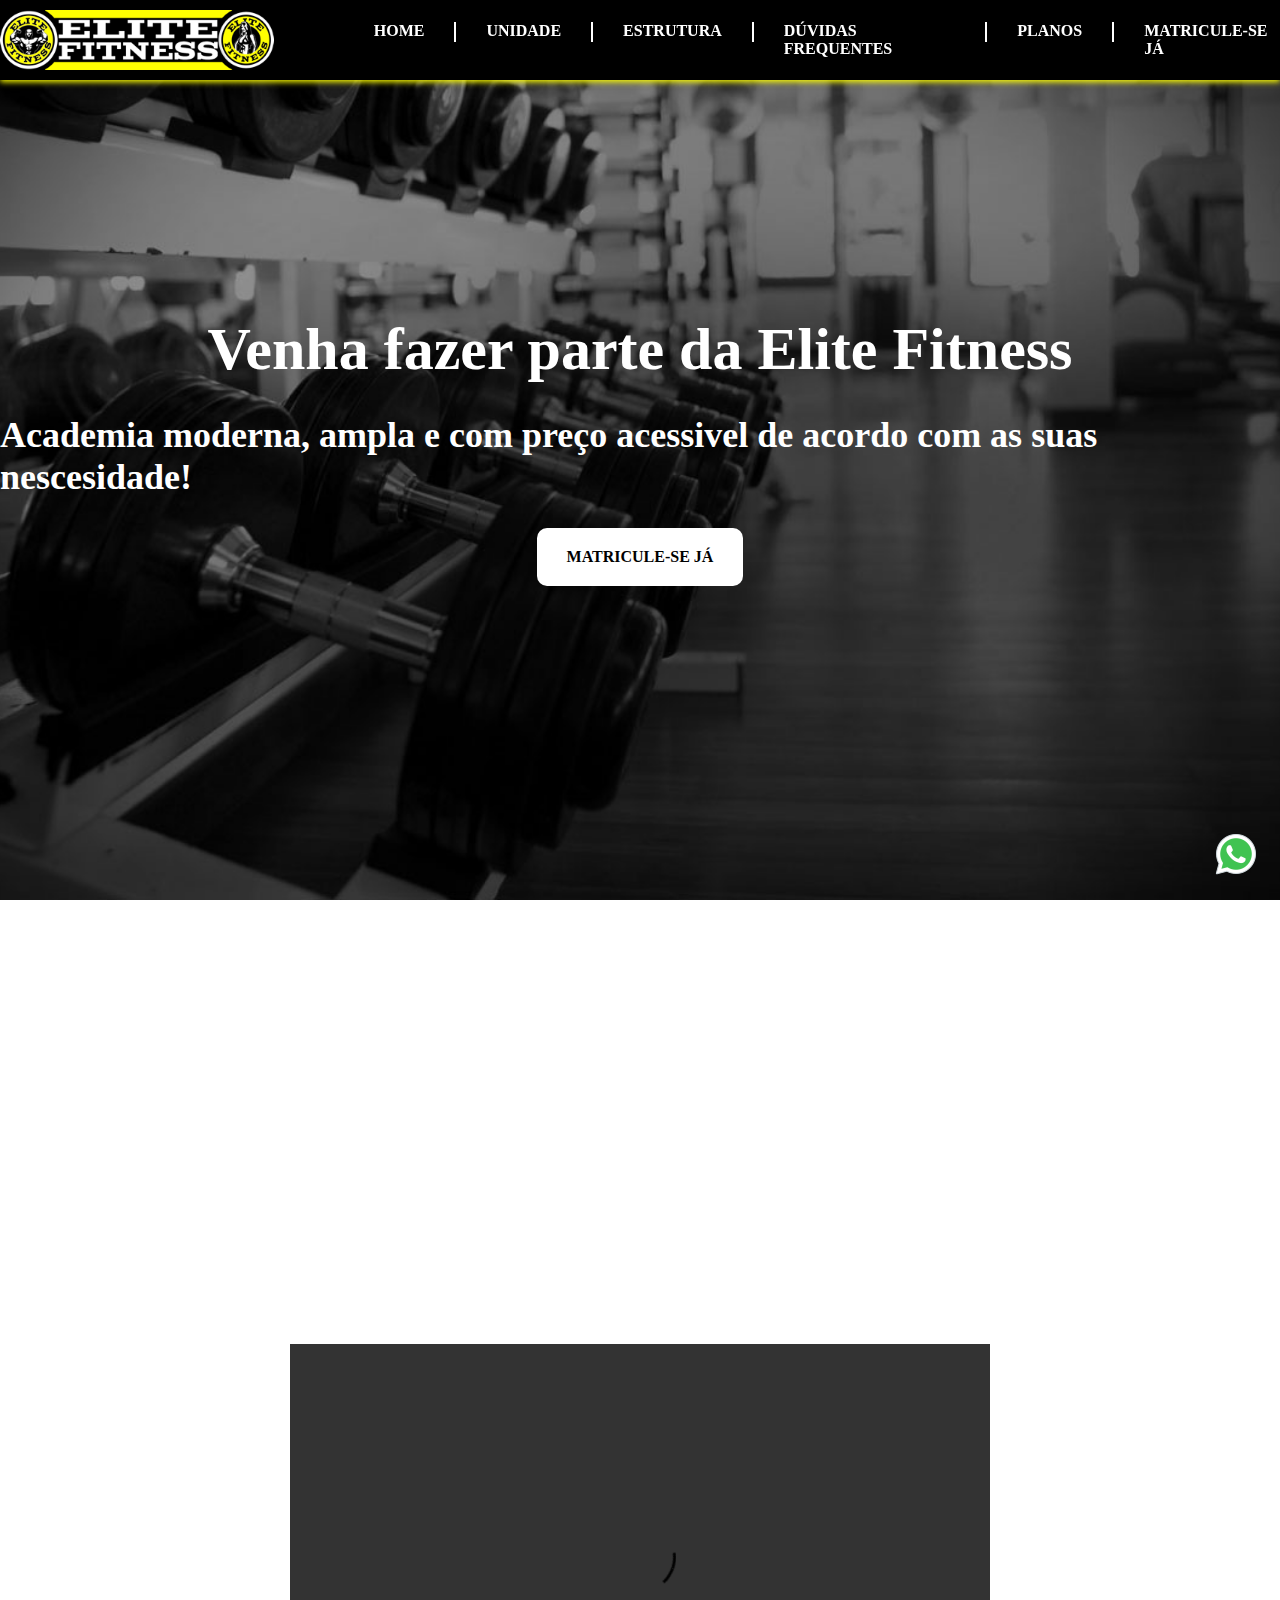
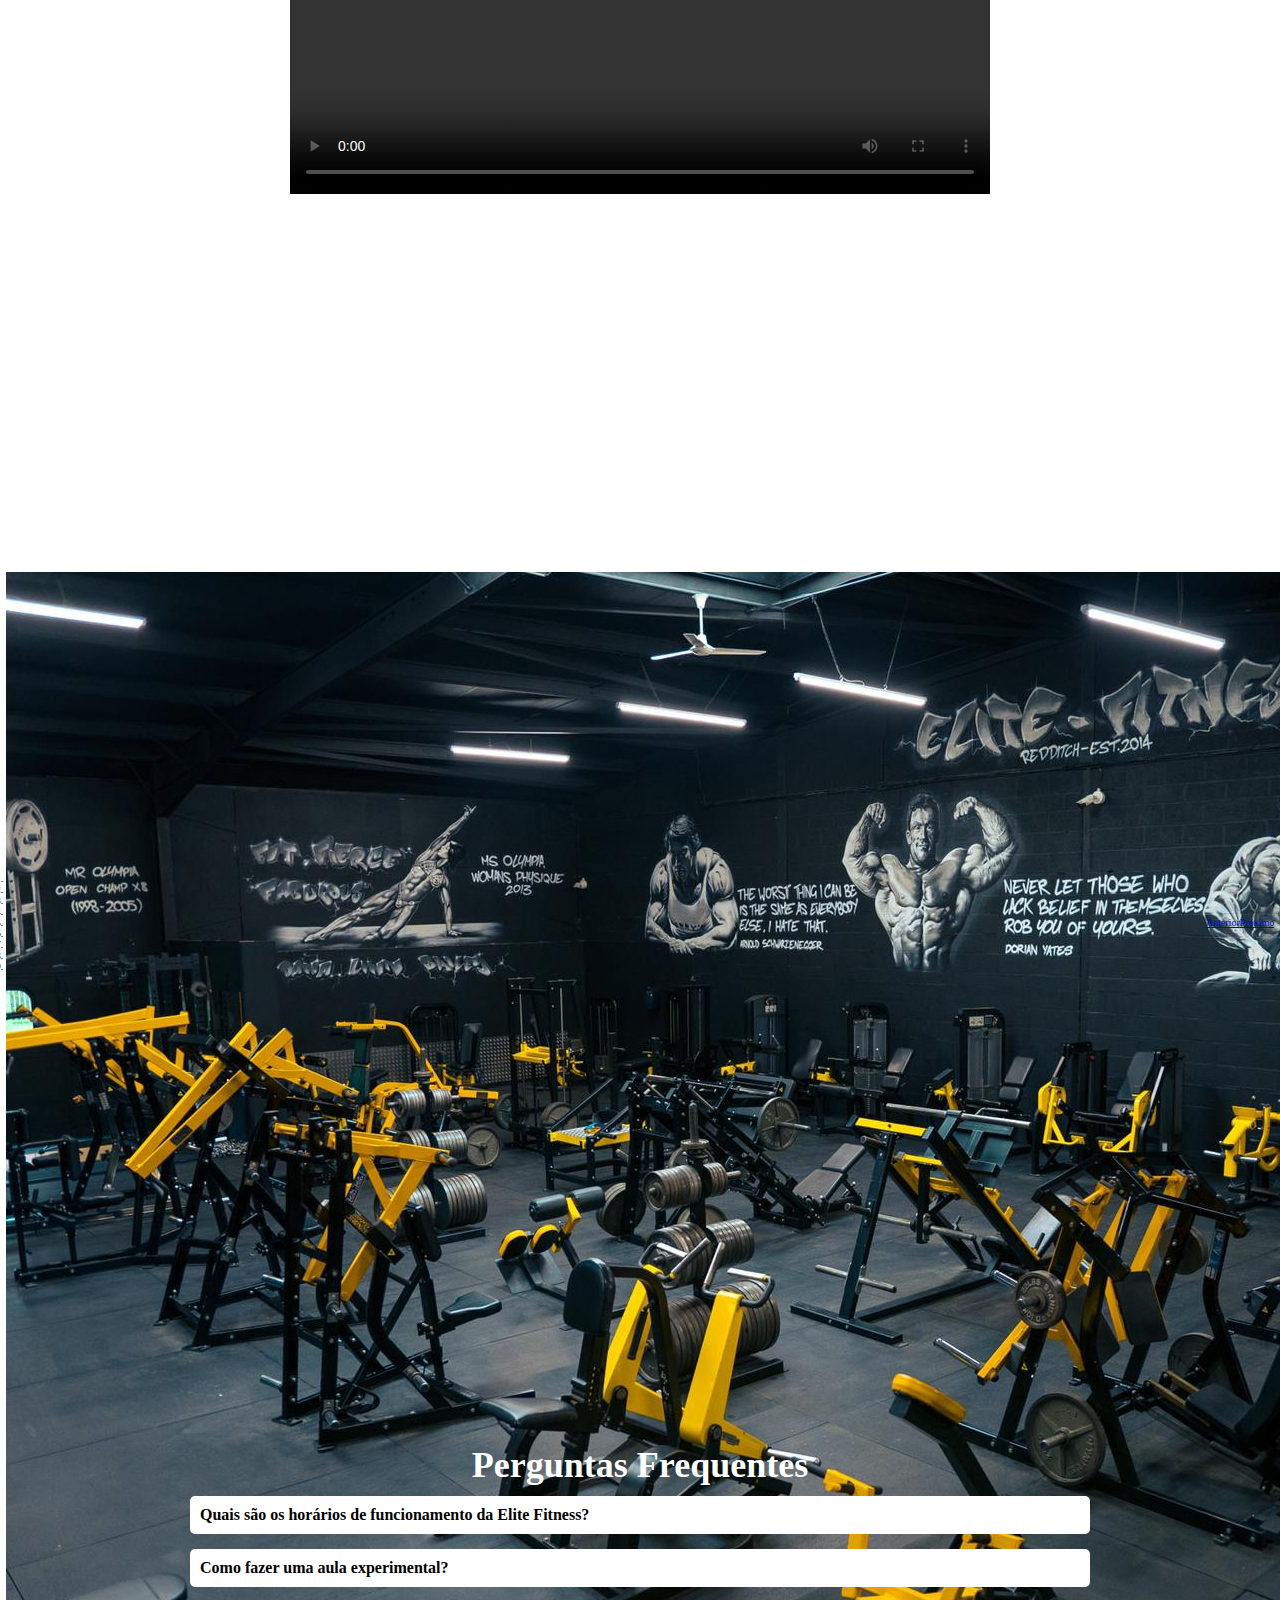
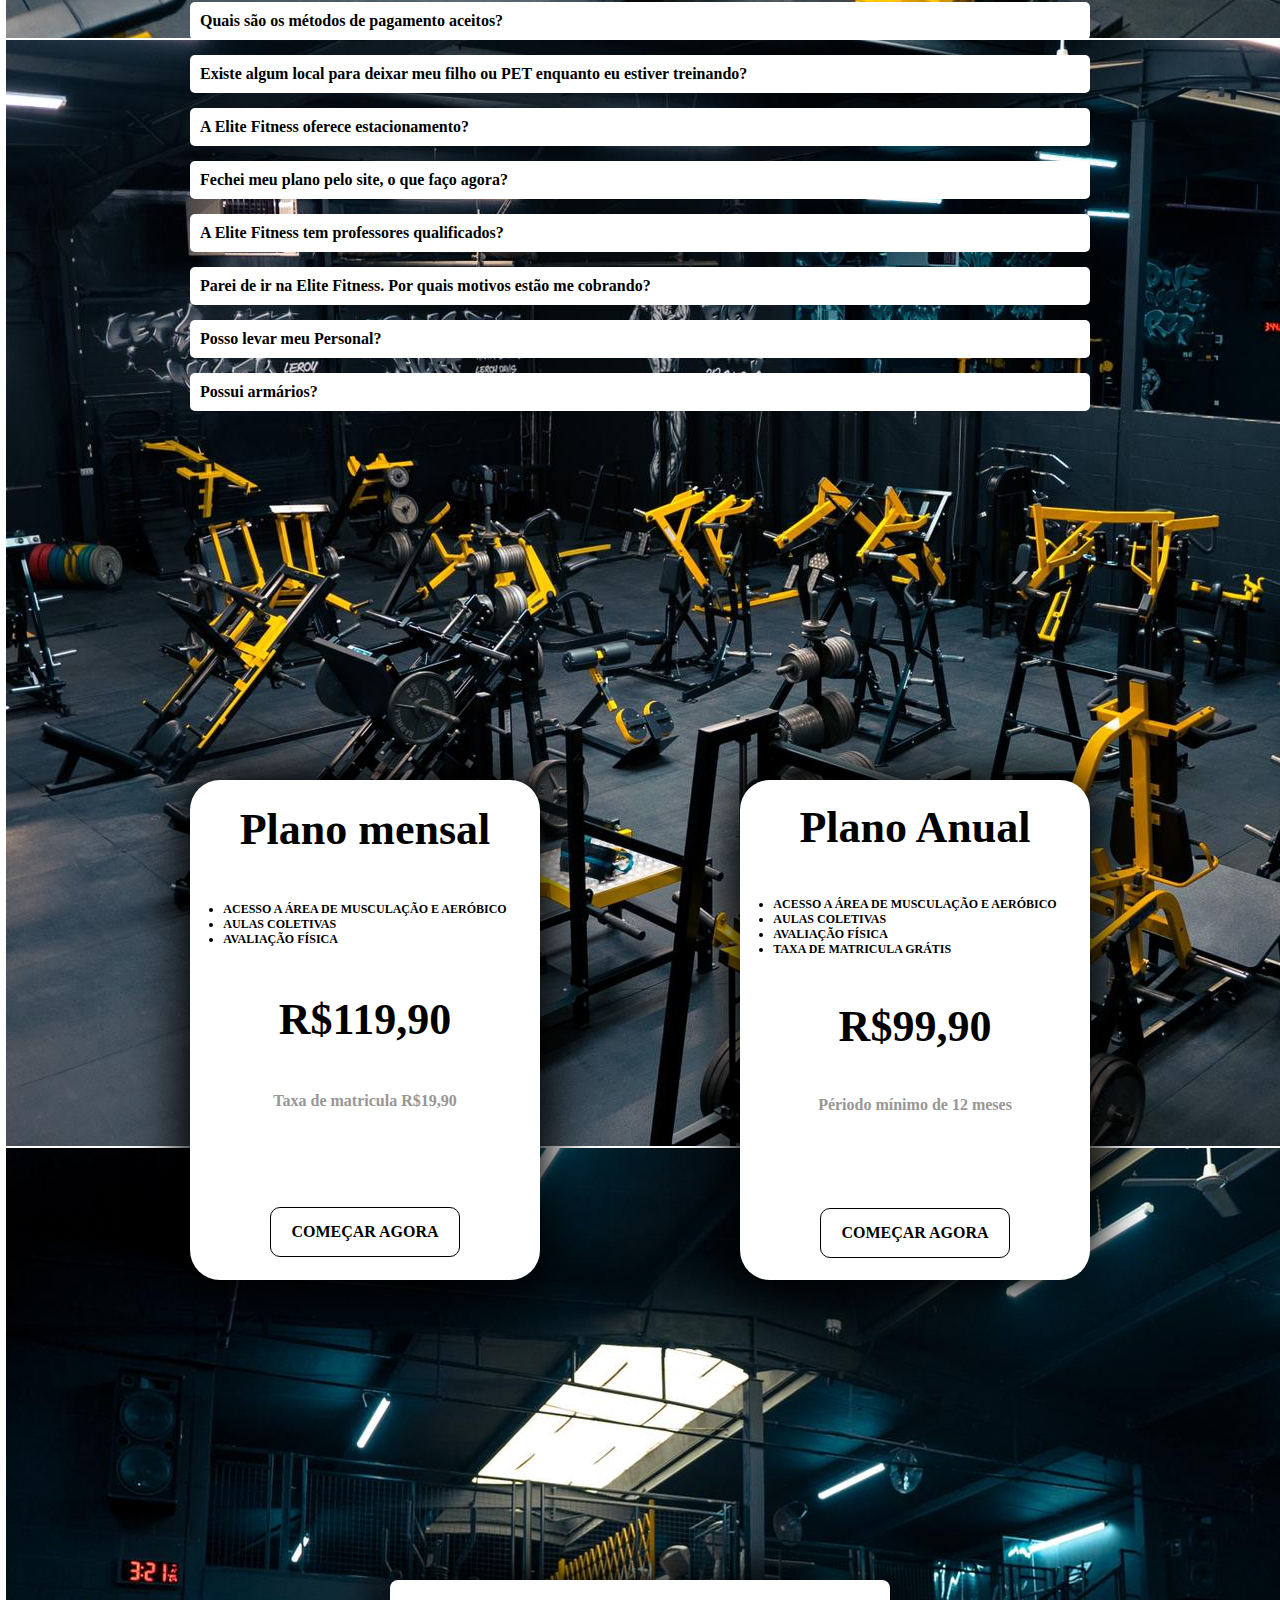
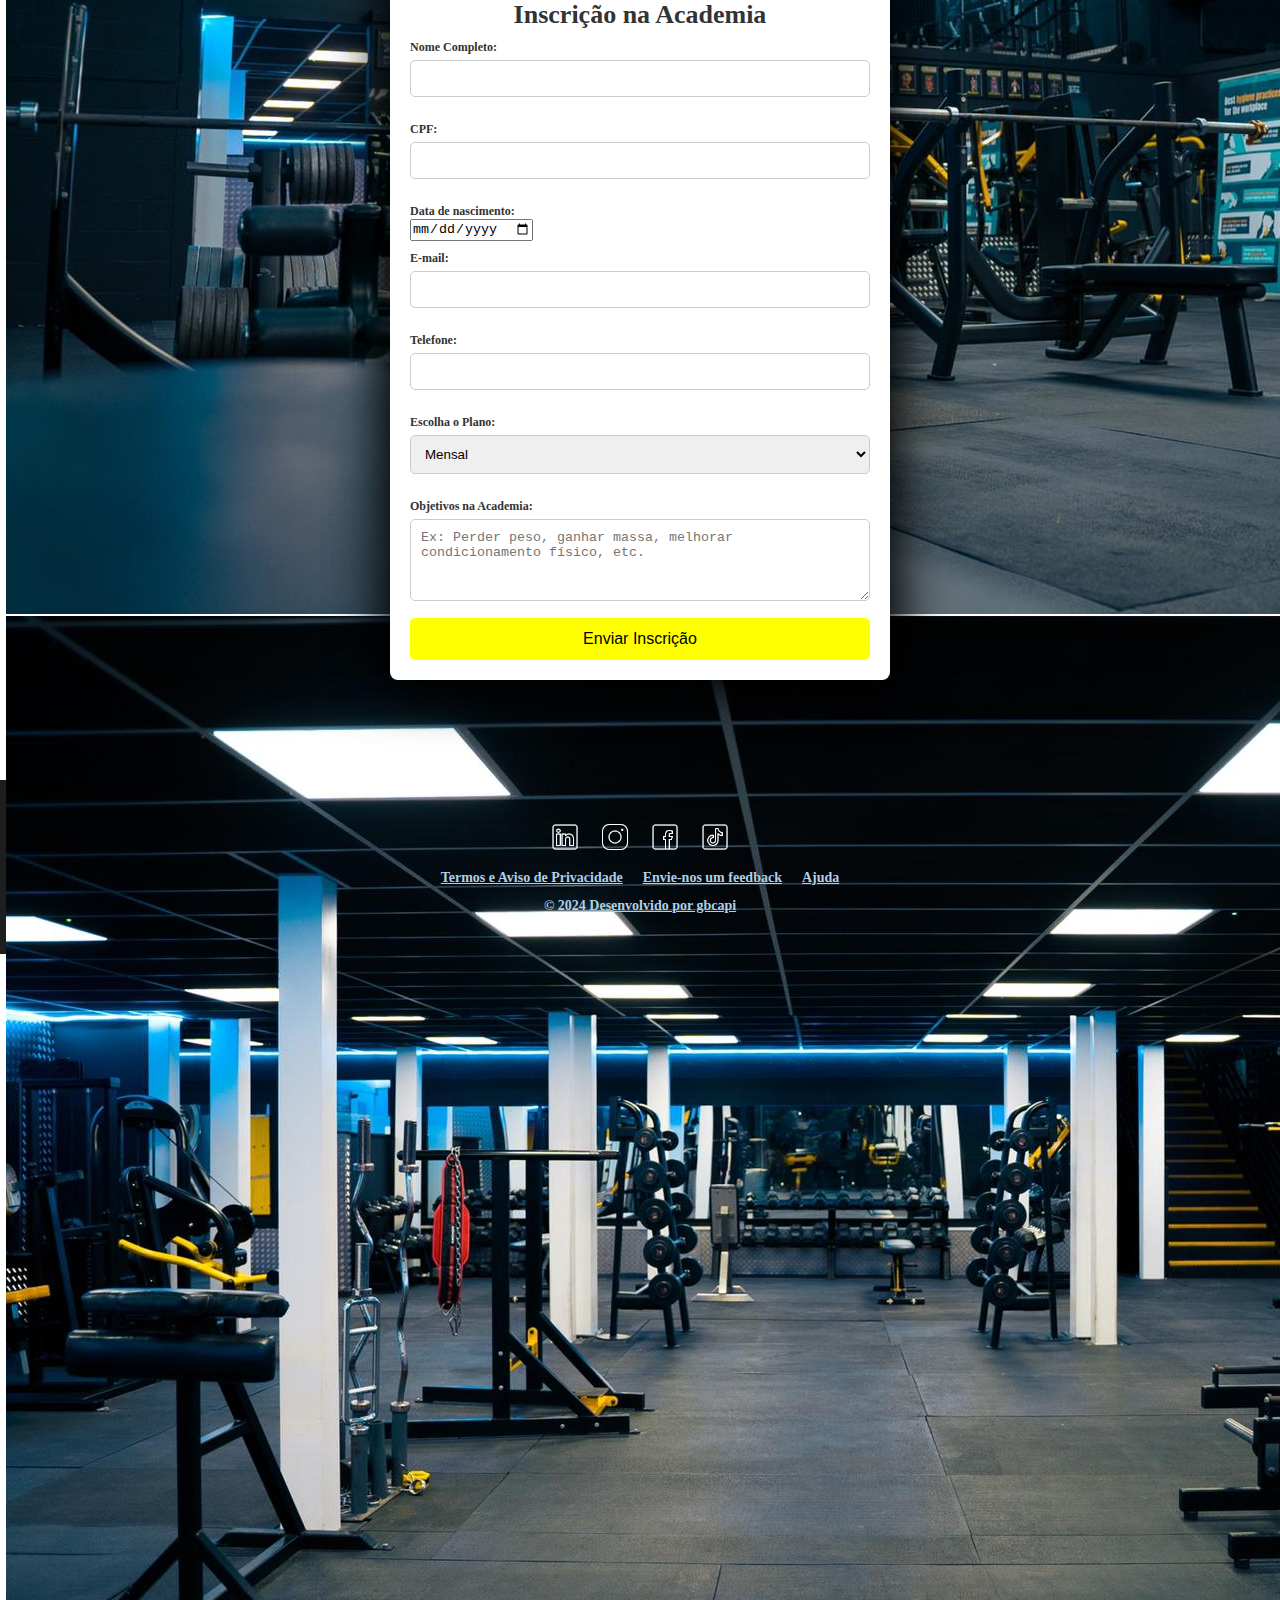
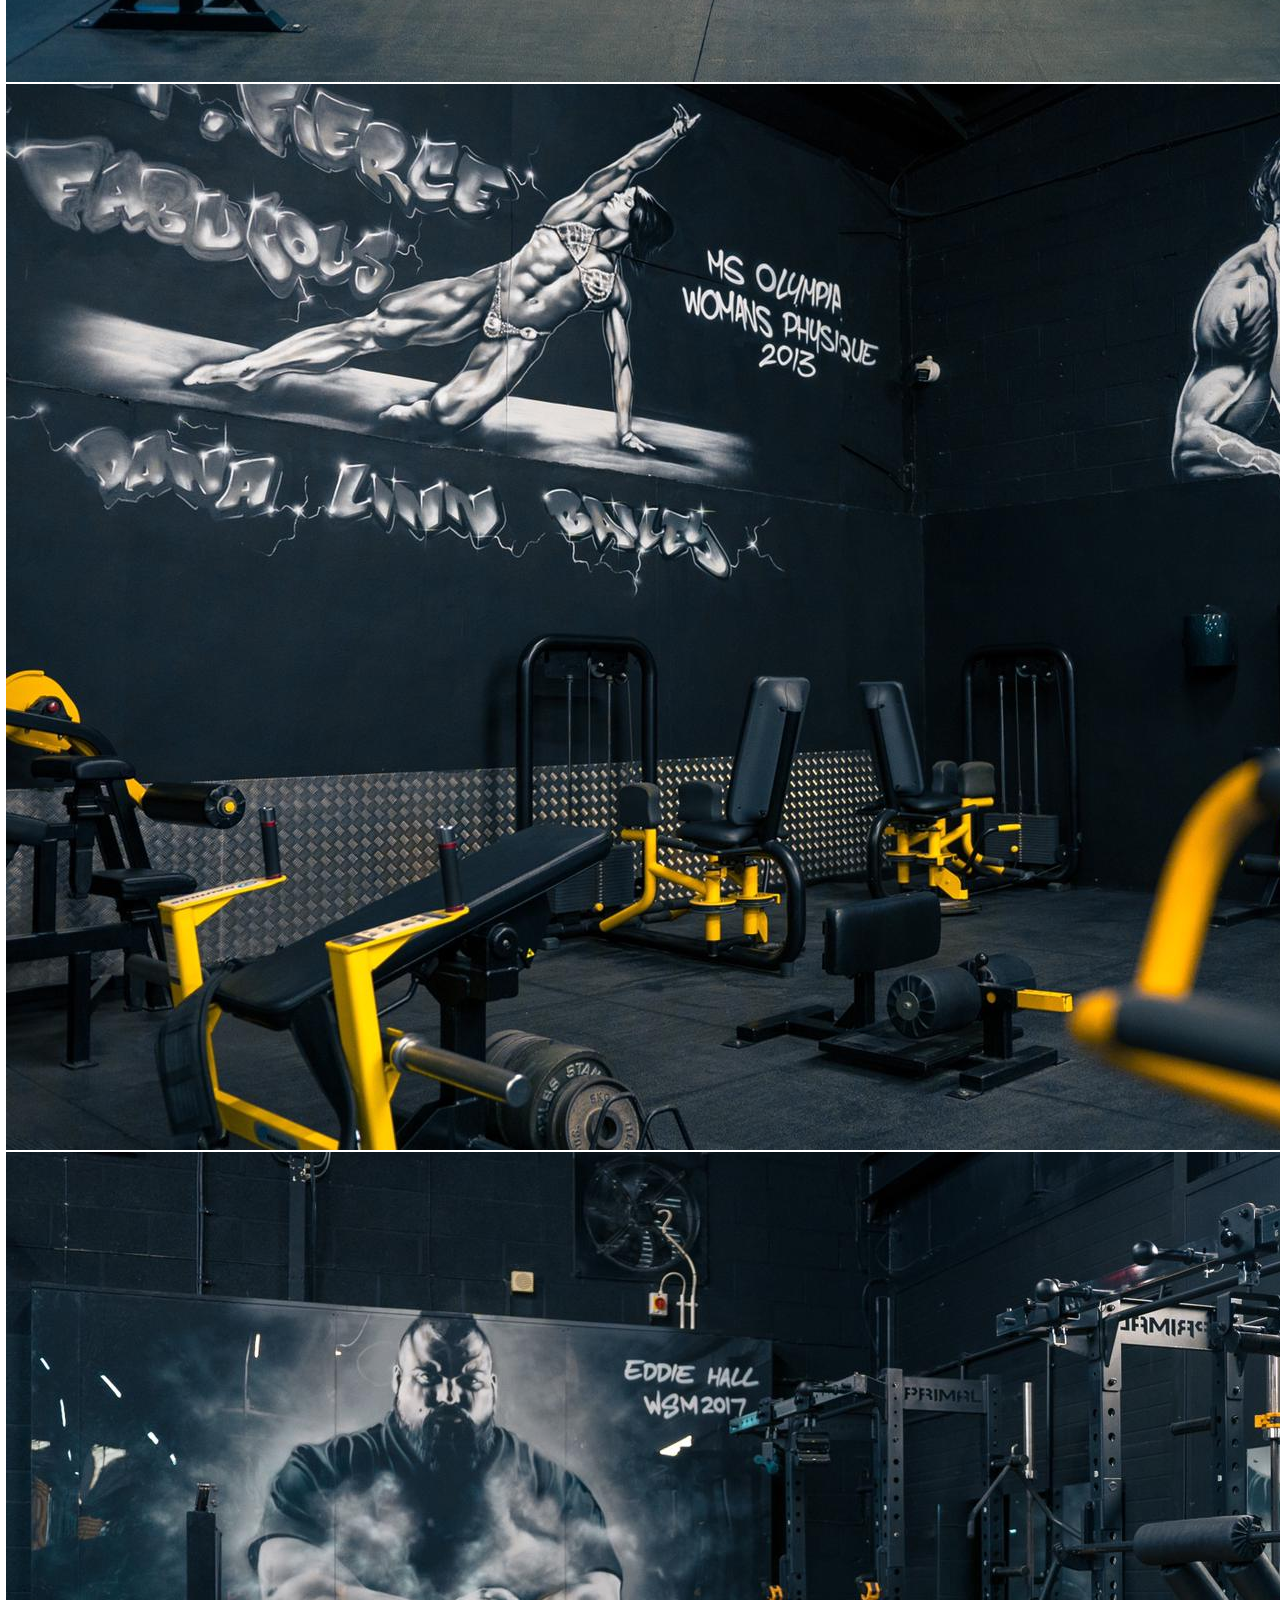
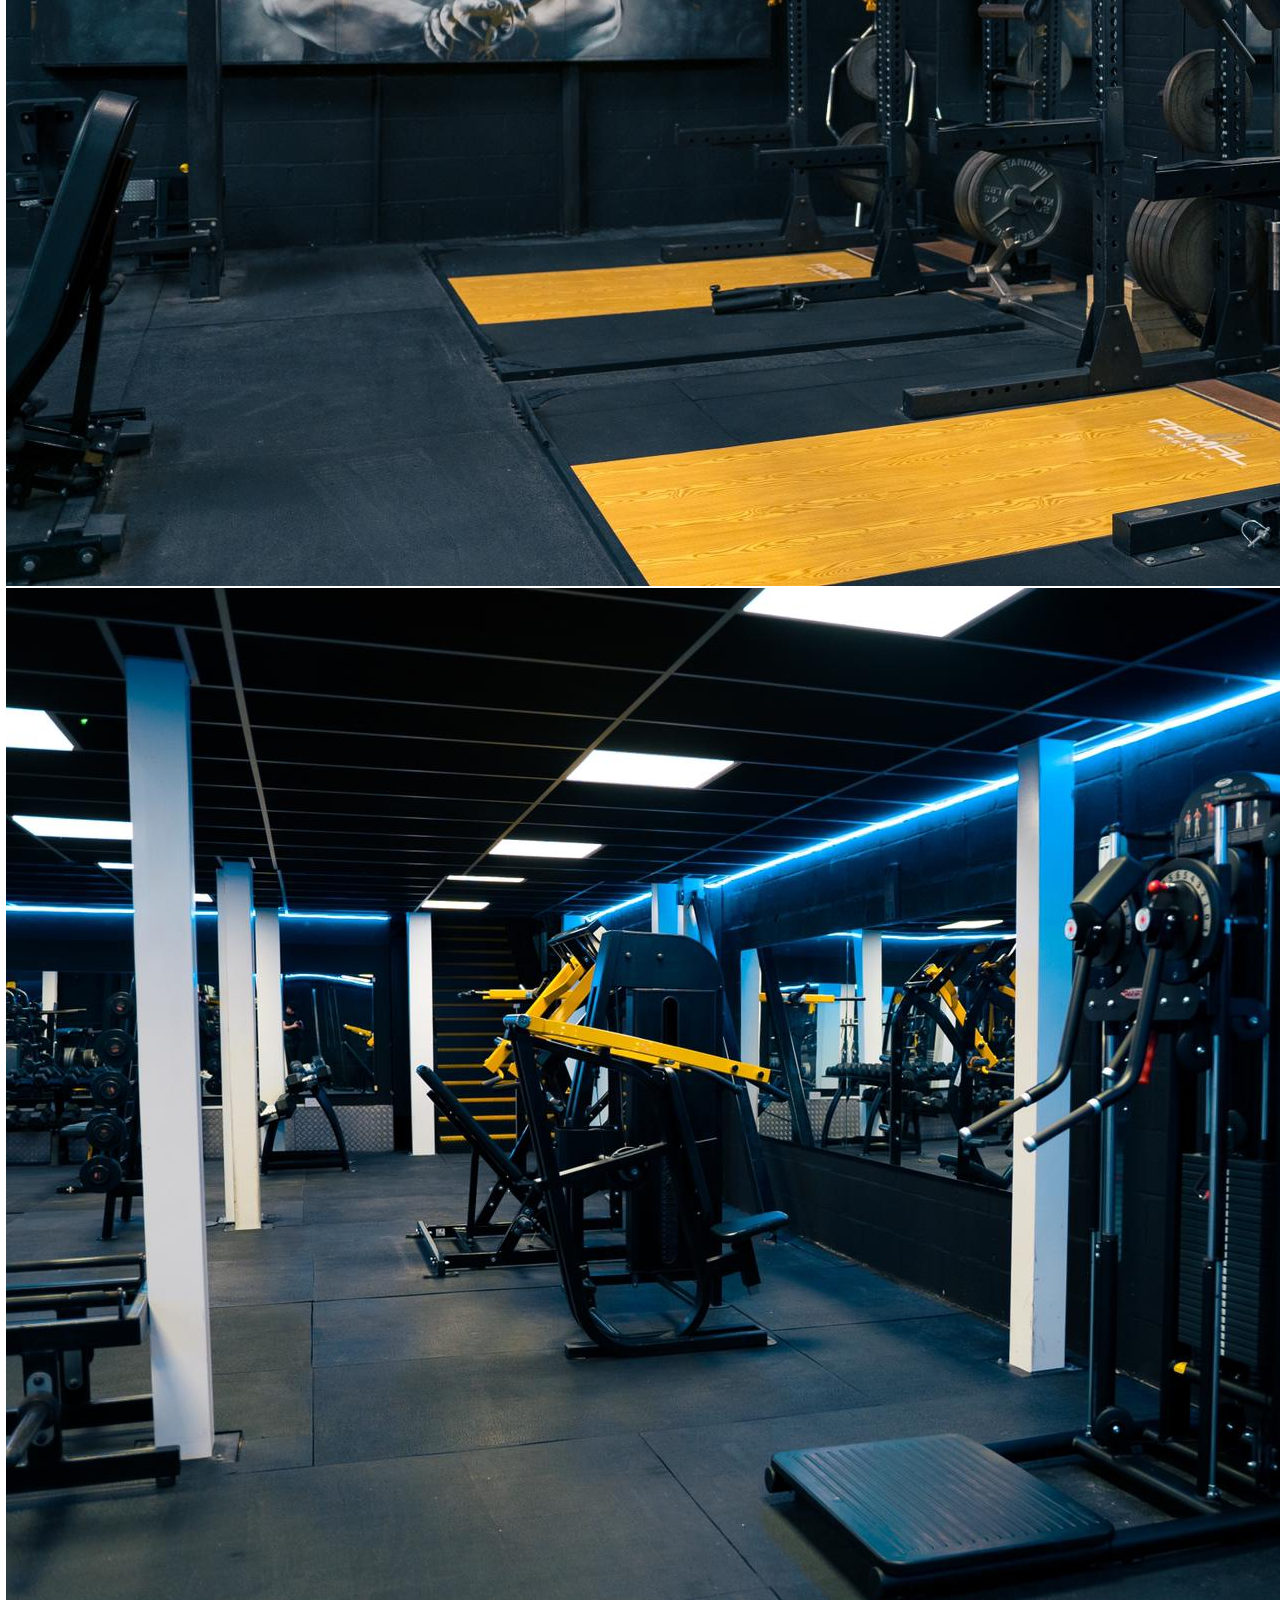
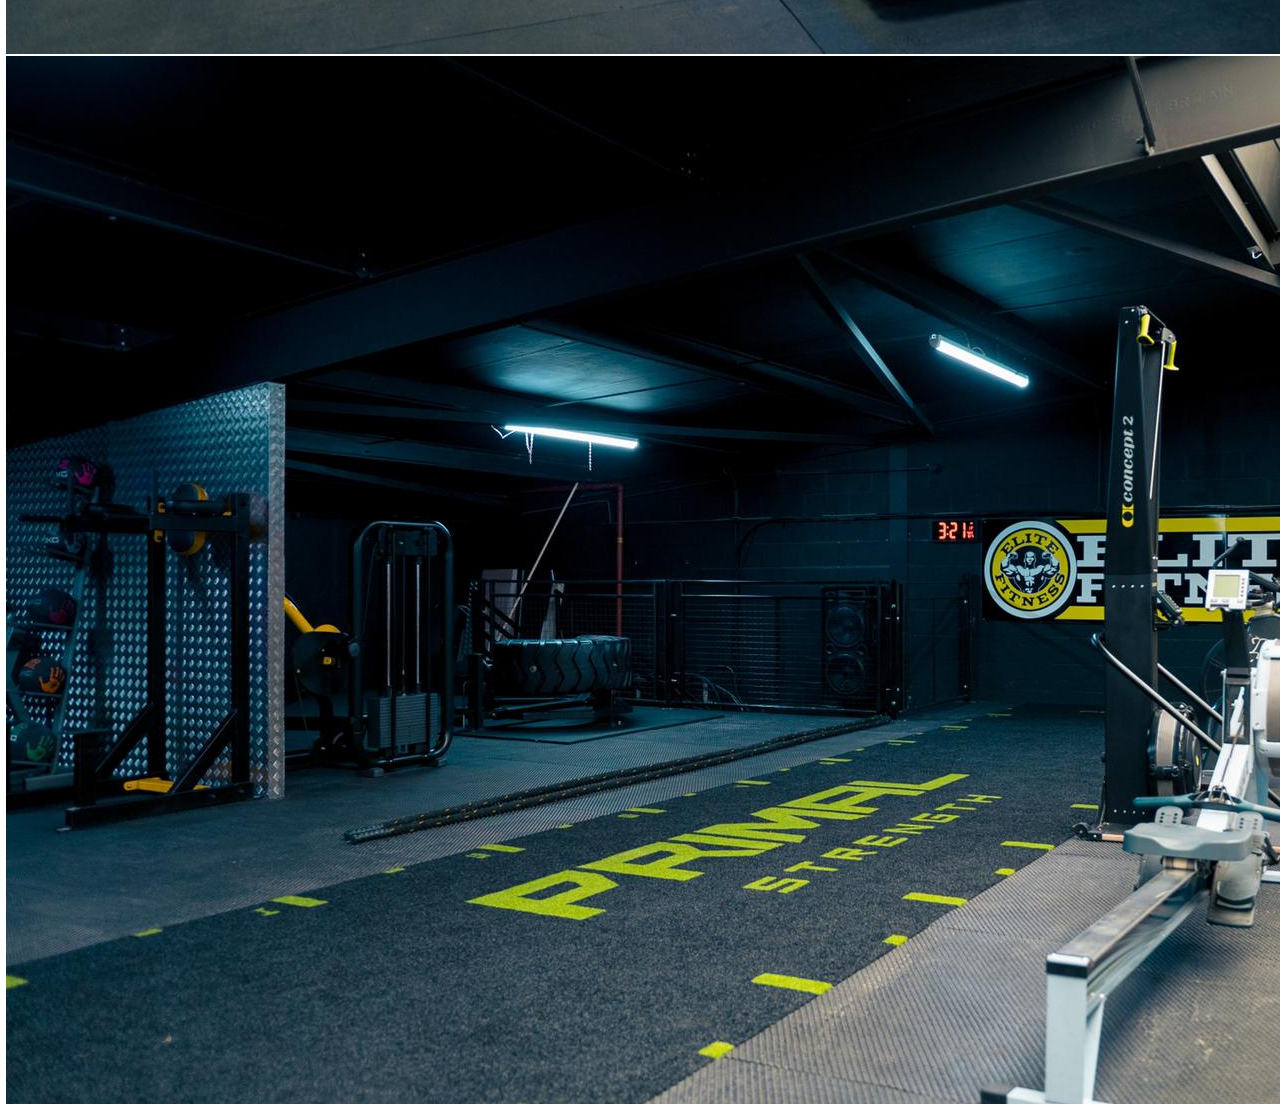
<file: index.html>
<!DOCTYPE html>
<html lang="pt-br">

<head>
  <meta charset="UTF-8">
  <meta name="viewport" content="width=device-width, initial-scale=1.0">
  <title>Elite Fitness</title>
  <link rel="stylesheet" href="https://stackpath.bootstrapcdn.com/bootstrap/4.1.3/css/bootstrap.min.css"
    integrity="sha384-MCw98/SFnGE8fJT3GXwEOngsV7Zt27NXFoaoApmYm81iuXoPkFOJwJ8ERdknLPMO" crossorigin="anonymous">

  <link rel="stylesheet" href="./style.css">
  <link rel="stylesheet"
    href="https://fonts.googleapis.com/css2?family=Material+Symbols+Outlined:opsz,wght,FILL,GRAD@20..48,100..700,0..1,-50..200&icon_names=menu" />

</head>
<body>
  <header>
    <span id="menu" class="material-symbols-outlined">menu</span>
    <img src="./assents/img/small-logo.png" alt="logo">
    <nav id="navegacao" class="mostranavegacao revelarNavegacao">
      <a href="#">HOME</a>
      <hr class="hr">
      <a href="#unidade">UNIDADE</a>
      <hr class="hr">
      <a href="#estrutura">ESTRUTURA</a>
      <hr class="hr">
      <a href="#faq">DÚVIDAS FREQUENTES</a>
      <hr class="hr">
      <a href="#planos">PLANOS</a>
      <hr class="hr">
      <a href="#matricula">MATRICULE-SE JÁ</a>
    </nav>
  </header>

  <main>
    <section class="home">
      <div class="elitefit">
        <h1>Venha fazer parte da Elite Fitness</h1>
        <p>Academia moderna, ampla e com preço acessivel de acordo com as suas nescesidade!</p>
        <a class="btn" href="#matricula">MATRICULE-SE JÁ</a>
      </div>
    </section>

    <section id="unidade" class="unidade">
      <div class="historia">
        <h2>Conheça nossa história</h2>

        <p>Na região da Ceilandia, a Elite Fitness foi fundada há 10 anos e é o principal centro de levantamento de peso
          da cidade.</p>
        <p>Ao se inscrever na Elite Fitness, você não está apenas se juntando a uma academia, você está se juntando a
          uma comunidade fitness! Nós empregamos uma pequena equipe de funcionários altamente qualificados e
          experientes, que são personal trainers totalmente qualificados, oferecendo uma vasta quantidade de
          conhecimento.</p>
        <p></p>
      </div>
      <video width="640" height="360" controls>
        <source src="http://elitefitnessredditch.co.uk/vid/ELITE_FITNESS_2021_VIDEO_V6.mp4?autoplay=1" type="video/mp4">
        Seu navegador não suporta a tag de vídeo.
      </video>

    </section>

    <section id="estrutura" class="estrutura">


      <h2>Estrutura equipada com equipamentos de treinamento de alta qualidade</h2>

      <div id="carouselExampleIndicators" class="carousel slide" data-ride="carousel">
        <ol class="carousel-indicators">
          <li data-target="#carouselExampleIndicators" data-slide-to="0" class="active"></li>
          <li data-target="#carouselExampleIndicators" data-slide-to="1"></li>
          <li data-target="#carouselExampleIndicators" data-slide-to="2"></li>
          <li data-target="#carouselExampleIndicators" data-slide-to="3"></li>
          <li data-target="#carouselExampleIndicators" data-slide-to="4"></li>
          <li data-target="#carouselExampleIndicators" data-slide-to="5"></li>
          <li data-target="#carouselExampleIndicators" data-slide-to="6"></li>
          <li data-target="#carouselExampleIndicators" data-slide-to="7"></li>
          <li data-target="#carouselExampleIndicators" data-slide-to="8"></li>
        </ol>
        <div class="carousel-inner">
          <div class="carousel-item active">
            <img class="d-block w-100" src="./assents/img/102.jpeg" alt="Primeiro Slide">
          </div>
          <div class="carousel-item">
            <img class="d-block w-100" src="./assents/img/103.jpeg" alt="Segundo Slide">
          </div>
          <div class="carousel-item">
            <img class="d-block w-100" src="./assents/img/104.jpeg" alt="Terceiro Slide">
          </div>
          <div class="carousel-item">
            <img class="d-block w-100" src="./assents/img/105.jpeg" alt="Quarto Slide">
          </div>
          <div class="carousel-item">
            <img class="d-block w-100" src="./assents/img/106.jpeg" alt="Quinto Slide">
          </div>
          <div class="carousel-item">
            <img class="d-block w-100" src="./assents/img/107.jpeg" alt="Sexto Slide">
          </div>
          <div class="carousel-item">
            <img class="d-block w-100" src="./assents/img/108.jpeg" alt="Setimo Slide">
          </div>
          <div class="carousel-item">
            <img class="d-block w-100" src="./assents/img/109.jpeg" alt="Oitavo Slide">
          </div>
        </div>
        <a class="carousel-control-prev" href="#carouselExampleIndicators" role="button" data-slide="prev">
          <span class="carousel-control-prev-icon" aria-hidden="true"></span>
          <span class="sr-only">Anterior</span>
        </a>
        <a class="carousel-control-next" href="#carouselExampleIndicators" role="button" data-slide="next">
          <span class="carousel-control-next-icon" aria-hidden="true"></span>
          <span class="sr-only">Próximo</span>
        </a>
      </div>
    </section>

    <section id="faq" class="faq">


      <h3>Perguntas Frequentes</h3>

      <div class="faq-item">
        <input type="checkbox" id="faq1" />
        <label for="faq1">Quais são os horários de funcionamento da Elite Fitness?</label>
        <p>Basta se dirigir à recepção da nossa unidade e fazer o agendamento da aula. Não realizamos agendamentos de
          aulas experimentais através do site ou redes sociais..</p>
      </div>

      <div class="faq-item">
        <input type="checkbox" id="faq2" />
        <label for="faq2">Como fazer uma aula experimental?</label>
        <p>Sim! Oferecemos planos avulsos para não sócios, com pagamento por dia ou por aula.</p>
      </div>

      <div class="faq-item">
        <input type="checkbox" id="faq3" />
        <label for="faq3">Quais são os métodos de pagamento aceitos?</label>
        <p>Aceitamos cartões de crédito, débito, PayPal e transferências bancárias. Escolha o método que for mais
          conveniente para você!</p>
      </div>

      <div class="faq-item">
        <input type="checkbox" id="faq4" />
        <label for="faq4">Existe algum local para deixar meu filho ou PET enquanto eu estiver treinando?</label>
        <p>Na Elite Fitness não temos espaço destinado à permanência de crianças ou animais.Não é permitido deixá-los na
          entrada, recepção ou qualquer outro local das dependências das unidades. A permanência nas dependências da
          Elite Fitness é restrita a maiores de 14 anos.
        </p>
      </div>

      <div class="faq-item">
        <input type="checkbox" id="faq5" />
        <label for="faq5">A Elite Fitness oferece estacionamento?</label>
        <p>Sim! Temos estacionamento gratuito para nossos alunos durante o horário de funcionamento.</p>
      </div>

      <div class="faq-item">
        <input type="checkbox" id="faq6" />
        <label for="faq6">Fechei meu plano pelo site, o que faço agora?</label>
        <p>Caso o pagamento já tenha sido aprovado, você poderá se dirigir até a unidade da Elite Fitness e cadastrar
          sua digital para começar os treinos.</p>
      </div>

      <div class="faq-item">
        <input type="checkbox" id="faq7" />
        <label for="faq7">A Elite Fitness tem professores qualificados?</label>
        <p>Sim! Todos os nossos instrutores são altamente qualificados e possuem certificações reconhecidas em suas
          áreas de especialização.</p>
      </div>

      <div class="faq-item">
        <input type="checkbox" id="faq8" />
        <label for="faq8">Parei de ir na Elite Fitness. Por quais motivos estão me cobrando?</label>
        <p>Caso você não tenha solicitado o cancelamento do seu plano, ele continuará ativo e, portanto, as mensalidades
          e demais taxas continuarão sendo cobradas.</p>
      </div>

      <div class="faq-item">
        <input type="checkbox" id="faq9" />
        <label for="faq9">Posso levar meu Personal?</label>
        <p>Caso opte pela utilização de um Personal próprio, é necessário que ele faça um cadastro na unidade, contrate
          o plano de personal e realize a compra do uniforme oficial.</p>
      </div>

      <div class="faq-item">
        <input type="checkbox" id="faq10" />
        <label for="faq10">Possui armários?</label>
        <p>Sim. Os nossos armários são de uso rotativo e você pode utilizá-los durante o tempo em que estiver treinando,
          basta levar seu cadeado. A responsabilidade dos pertences deixados é exclusiva do usuário.</p>
      </div>
    </section>

    <section id="planos" class="planos">
      <div class="titleplanos">
        <div>
          <h3>Plano mensal</h3>
        </div>
        <ul>
          <li>ACESSO A ÁREA DE MUSCULAÇÃO E AERÓBICO</li>
          <li>AULAS COLETIVAS</li>
          <li>AVALIAÇÃO FÍSICA</li>
        </ul>
        <h3>R$119,90</h3>
        <small>Taxa de matricula R$19,90</small>
        <a href="#matricula">COMEÇAR AGORA</a>
      </div>
      <div class="titleplanos">
        <div>
          <h3>Plano Anual</h3>
        </div>
        <ul>
          <li>ACESSO A ÁREA DE MUSCULAÇÃO E AERÓBICO</li>
          <li>AULAS COLETIVAS</li>
          <li>AVALIAÇÃO FÍSICA</li>
          <li>TAXA DE MATRICULA GRÁTIS</li>
        </ul>
        <h3>R$99,90</h3>
        <small>Périodo mínimo de 12 meses</small>
        <a href="#matricula">COMEÇAR AGORA</a>
      </div>

    </section>

    <section id="matricula" class="matricula">
      <div class="form-container">
        <h2>Inscrição na Academia</h2>
        <form id="for" action="#" method="POST">
          <label for="nome">Nome Completo:</label>
          <input type="text" id="nome" name="nome" required>

          <label for="cpf">CPF:</label>
          <input type="text" id="cpf" name="cpf" required>

          <label for="dataNascimento">Data de nascimento:</label>
          <input type="date" id="dataNascimento" name="dataNascimento" required>

          <label for="email">E-mail:</label>
          <input type="email" id="email" name="email" required>

          <label for="telefone">Telefone:</label>
          <input type="tel" id="telefone" name="telefone" required>

          <label for="plano">Escolha o Plano:</label>
          <select id="plano" name="plano" required>
            <option value="mensal">Mensal</option>
            <option value="anual">Anual</option>
          </select>

          <label for="objetivos">Objetivos na Academia:</label>
          <textarea id="objetivos" name="objetivos" rows="4"
            placeholder="Ex: Perder peso, ganhar massa, melhorar condicionamento físico, etc."></textarea>

          <button id="btnfor" type="submit">Enviar Inscrição</button>
        </form>
      </div>
    </section>

  </main>

  <footer class="footer">
    <div>
      <a href="#" target="_blank"><img src="./assents/img/icons8-linkedin-50.png" alt="logolinkedin"></a>
      <a href="#" target="_blank"><img src="./assents/img/icons8-instagram-50.png" alt="logoinstagram"></a>
      <a href="#" target="_blank"><img src="./assents/img/icons8-facebook-50.png" alt="logofacebook"></a>
      <a href="#" target="_blank"><img src="./assents/img/icons8-tiktok-50.png" alt="logotiktok"></a>
    </div>
    <div class="help">
      <a href="#">Termos e Aviso de Privacidade</a>
      <a href="#">Envie-nos um feedback</a>
      <a href="#">Ajuda</a>
    </div>
    <p><a href="https://github.com/gbcapi">© 2024 Desenvolvido por gbcapi</a></p>
  </footer>



  <a class="logowpp"
    href="https://api.whatsapp.com/send/?phone=21994671848&text=Ol%C3%A1+Academia+Elite+Fitness%21%0A&type=phone_number&app_absent=0"
    target="_blank"><img src="./assents/img/icons8-whatsapp-48.png" alt="logowpp"></a>

  <script src="./script.js"></script>

  <script src="https://code.jquery.com/jquery-3.3.1.slim.min.js"
    integrity="sha384-q8i/X+965DzO0rT7abK41JStQIAqVgRVzpbzo5smXKp4YfRvH+8abtTE1Pi6jizo"
    crossorigin="anonymous"></script>
  <script src="https://cdnjs.cloudflare.com/ajax/libs/popper.js/1.14.3/umd/popper.min.js"
    integrity="sha384-ZMP7rVo3mIykV+2+9J3UJ46jBk0WLaUAdn689aCwoqbBJiSnjAK/l8WvCWPIPm49"
    crossorigin="anonymous"></script>
  <script src="https://stackpath.bootstrapcdn.com/bootstrap/4.1.3/js/bootstrap.min.js"
    integrity="sha384-ChfqqxuZUCnJSK3+MXmPNIyE6ZbWh2IMqE241rYiqJxyMiZ6OW/JmZQ5stwEULTy"
    crossorigin="anonymous"></script>
</body>
</html>
</file>
<file: style.css>
@import url(./assents/css/header.css);
@import url(./assents/css/home.css);
@import url(./assents/css/unidade.css);
@import url(./assents/css/estrutura.css);
@import url(./assents/css/planos.css);
@import url(./assents/css/matricula.css);
@import url(./assents/css/footer.css);
@import url(./assents/css/faq.css);

* {
    padding: 0;
    margin: 0;
    box-sizing: border-box;
}

html {
    font-size: 62.5%!important;
}

.logowpp {
    position: fixed;
    bottom: 2rem;
    right: 2rem;
}

/*=================Responsividade 1024px=================*/

@media (max-width: 1024px) {
    

}

/*=================Responsividade 800px=================*/

@media (max-width: 800px) {
    

}

/*=================Responsividade 480px=================*/

@media (max-width: 480px) {
    

}
</file>
